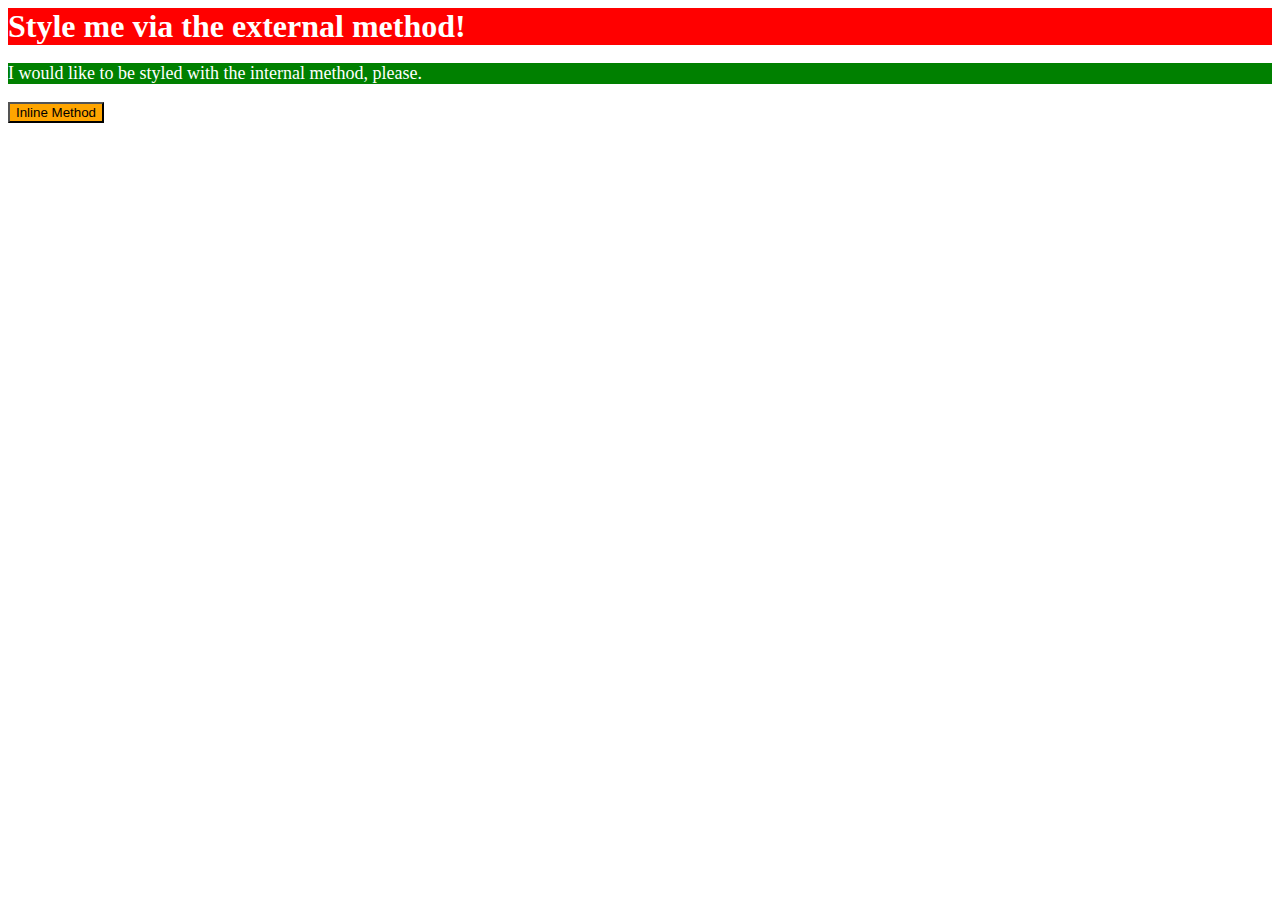
<file: foundations/01-css-methods/index.html>
<!DOCTYPE html>
<html lang="en">
  <head>
    <meta charset="UTF-8">
    <meta http-equiv="X-UA-Compatible" content="IE=edge">
    <meta name="viewport" content="width=device-width, initial-scale=1.0">
    <title>Methods for Adding CSS</title>
    <link rel="stylesheet" href="styles.css">

    <style>
      p {
        background-color: green;
        color: white;
        font-size: 18px;
      }
    </style>
  </head>
  <body>
    <div>Style me via the external method!</div>
    <p>I would like to be styled with the internal method, please.</p>
    <button style="background-color: orange;, font-size: 18px;">Inline Method</button>
  </body>
</html>
</file>
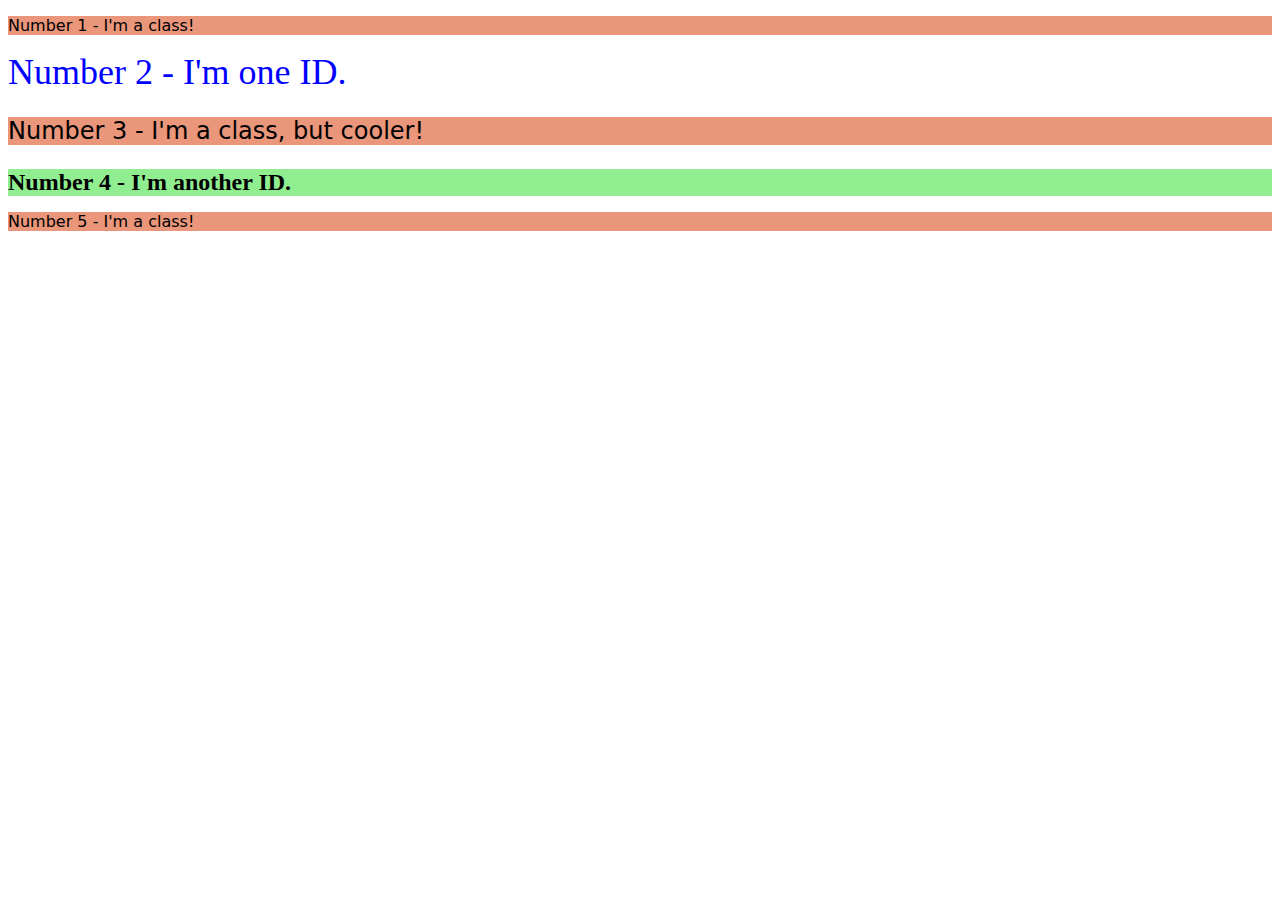
<file: foundations/02-class-id-selectors/index.html>
<!DOCTYPE html>
<html lang="en">
  <head>
    <meta charset="UTF-8">
    <meta http-equiv="X-UA-Compatible" content="IE=edge">
    <meta name="viewport" content="width=device-width, initial-scale=1.0">
    <title>Class and ID Selectors</title>
    <link rel="stylesheet" href="style.css">
  </head>
  <body>
    <p class="odd">Number 1 - I'm a class!</p>
    <div id="second-element">Number 2 - I'm one ID.</div>
    <p class="odd third-fourth">Number 3 - I'm a class, but cooler!</p>
    <div id="fourth-element">Number 4 - I'm another ID.</div>
    <p class="odd">Number 5 - I'm a class!</p>
  </body>
</html>
</file>
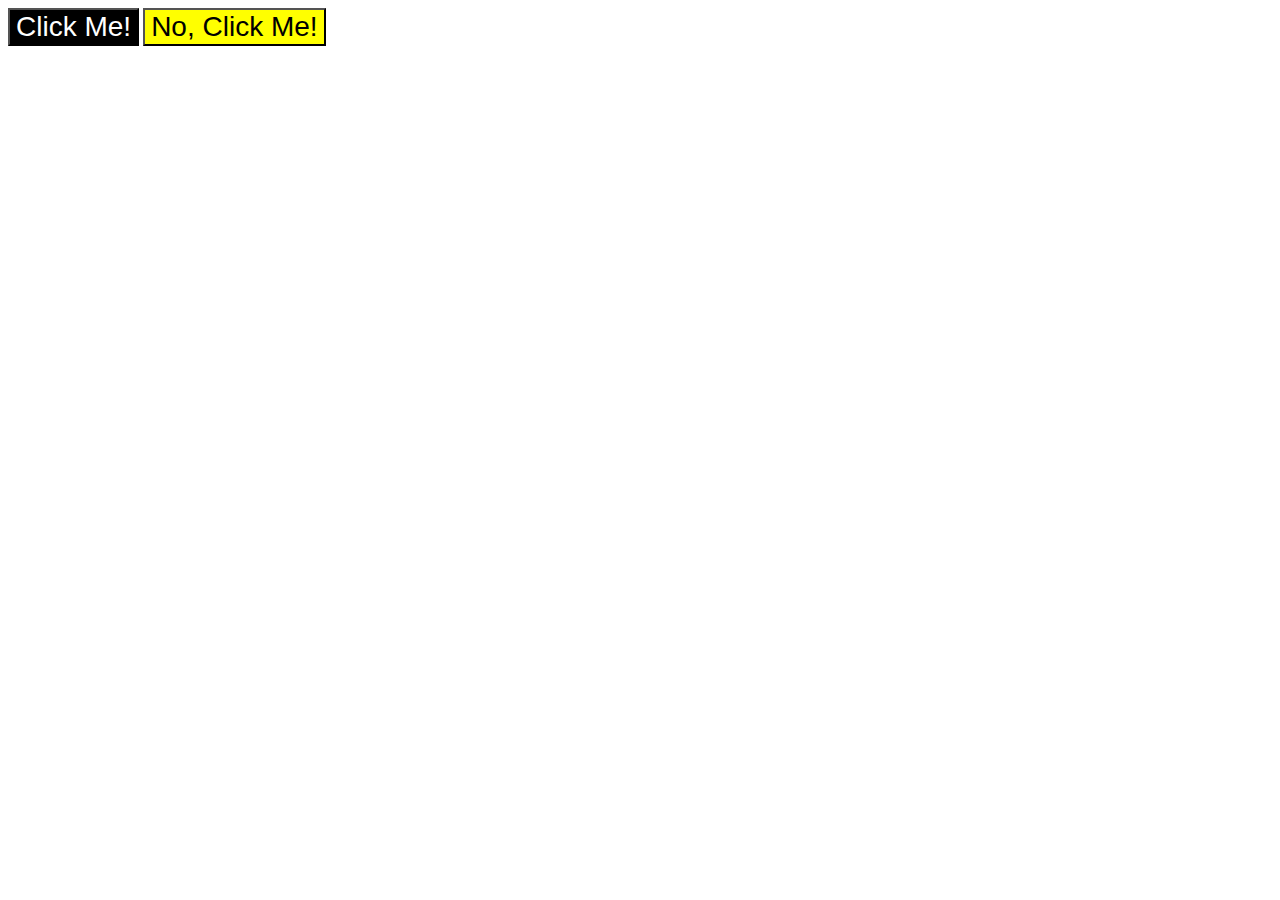
<file: foundations/03-grouping-selectors/index.html>
<!DOCTYPE html>
<html lang="en">
  <head>
    <meta charset="UTF-8">
    <meta http-equiv="X-UA-Compatible" content="IE=edge">
    <meta name="viewport" content="width=device-width, initial-scale=1.0">
    <title>Grouping Selectors</title>
    <link rel="stylesheet" href="style.css">
  </head>
  <body>
    <button class ="first">Click Me!</button>
    <button class = "second">No, Click Me!</button>
  </body>
</html>
</file>
<file: foundations/01-css-methods/styles.css>
div {
    color: white;
    background-color: red;
    font-size: 32px;
    text-align:: center;
    font-weight: bold;
}
</file>
<file: foundations/02-class-id-selectors/style.css>
.odd {
    background-color: #e9967a;
    font-family: 'Verdana', 'DejaVu Sans', sans-serif
}

#second-element {
    color:#0000ff;
    font-size: 36px;
}

.third-fourth {
    font-size: 24px;
}

#fourth-element {
    background-color:#90ee90;
    font-size: 24px;
    font-weight: bold;
}
</file>
<file: foundations/03-grouping-selectors/style.css>
.first,
.second {
    font-size: 28px;
    font-family: 'Helvetica', 'Times New Roman', sans-serif;
}

.first {
    background-color: black;
    color: white;
}

.second {
    background-color: yellow;
}
</file>
